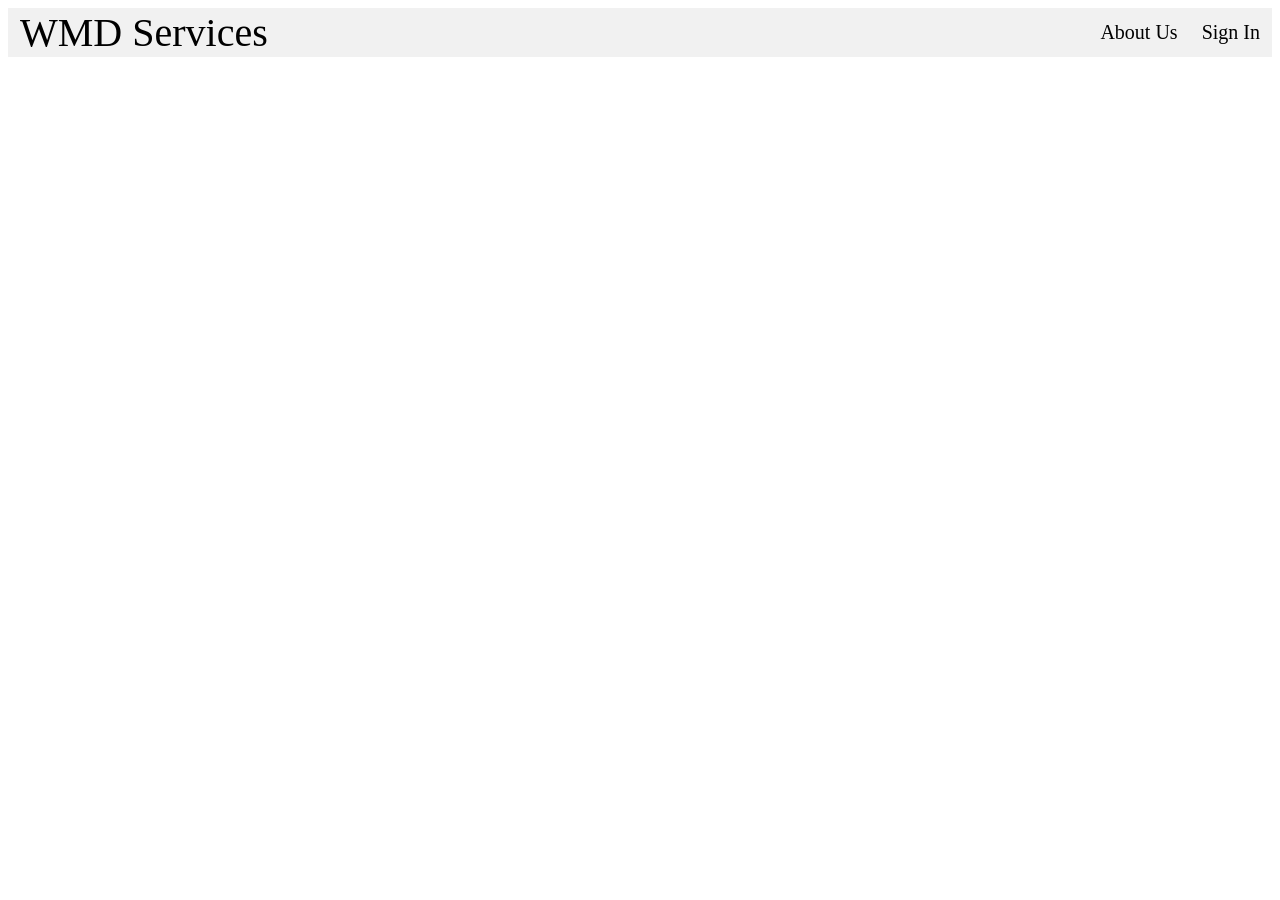
<file: index.html>
<!DOCTYPE html>
<html lang="en">
	<head>
	    <link rel="icon" type="image/x-icon" href="scr\images\logo\logo.ico">
		<meta charset="UTF-8">
		<meta name="viewport" content="width=device-width, initial-scale=1.0">
		<title>WMD Services</title>
		<meta name="description" content="WMD Services - The websites makers for youre needs">
		<link rel="stylesheet" href="index.css">
	</head>

	<body>
		<div class="header">
			<a href="#default" class="logo"> WMD Services</a>

			<div class="header-right">
				<a href="#about-us" class="about">About Us</a>
				<a href="accounts/manager" class="sign"> Sign In </a>
			</div>
		</div>
	</body>
</html>
</file>
<file: index.css>
.header {
	background-color: #f1f1f1;
	size: 20px 10px;
	overflow: hidden;

}

.header a {
  float: left;
  color: black;
  text-align: center;
  padding: 12px;
  text-decoration: none;
  font-size: 20px;
  line-height: 25px;
  border-radius: 5px;
}

.header a.logo {
	font-size: 40px;
}

.header-right {
	float: right;
}

.header-right a:hover {
  background-color: #ddd;
  color: black;
}

@media screen and (max-width: 500px) {
  .header a {
    float: none;
    display: block;
    text-align: left;
  }
  .header-right {
    float: none;
  }
}
</file>
